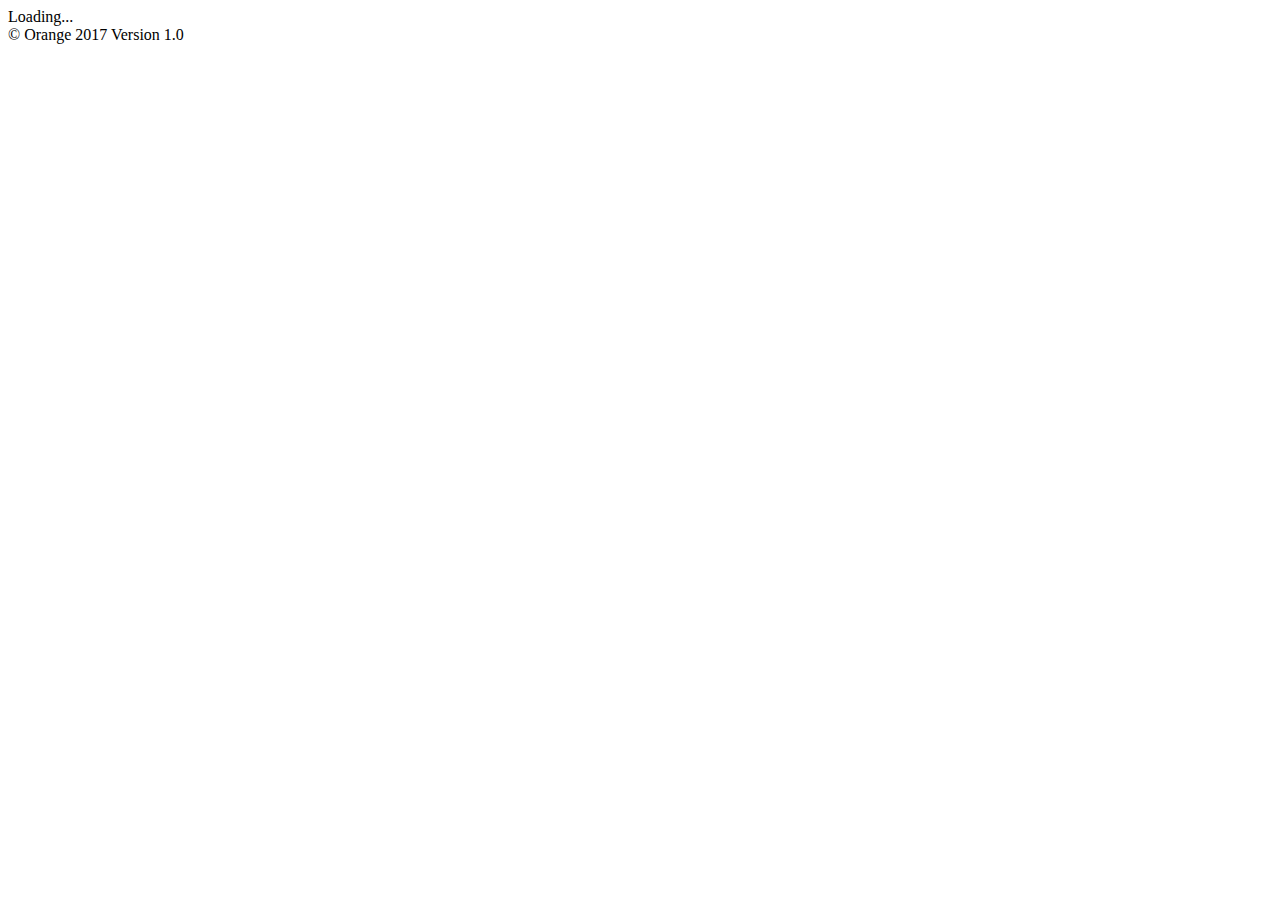
<file: src/index.html>
<!doctype html>
<html lang="en">
<head>
  <meta charset="utf-8">
  <meta http-equiv="X-UA-Compatible" content="IE=edge">
  <title>TestApp</title>
  <base href="/">

  <meta name="viewport" content="width=device-width, initial-scale=1">
  <link rel="icon" type="image/x-icon" href="favicon.ico">
</head>
<body role="document">
  <div class = "page-wrap">
    <app-root>Loading...</app-root>
  </div>
  <footer role="contentinfo">
      <div class="container">
          <span>© Orange 2017</span>
          <span id="id_for_cdu_link" class="pull-right">Version 1.0</span>
      </div>
  </footer>
</body>
</html>
</file>
